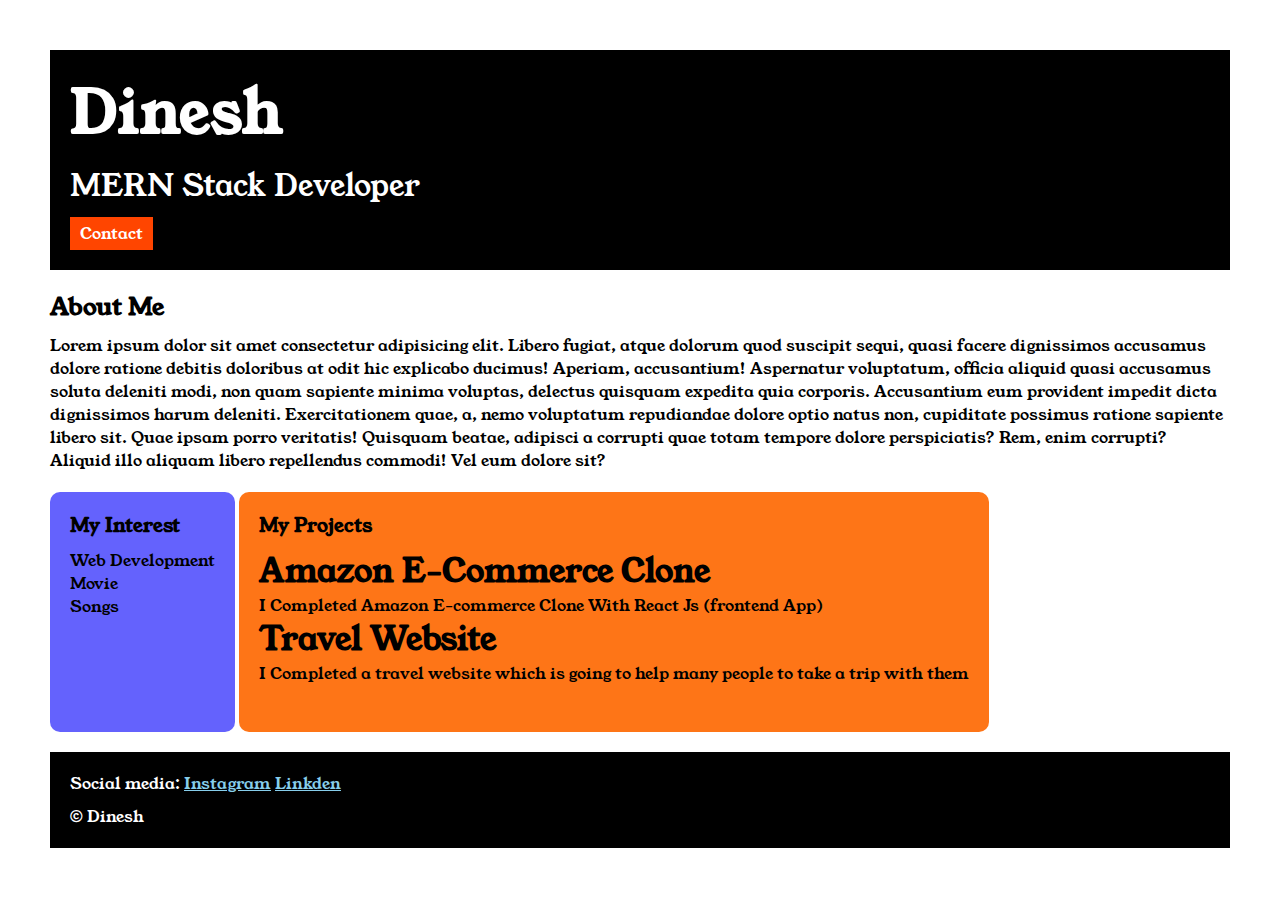
<file: index.html>
<!DOCTYPE html>
<html lang="en">

<head>
    <meta charset="UTF-8">
    <meta name="viewport" content="width=device-width, initial-scale=1.0">
    <title>Portfolio</title>
    <link rel="stylesheet" href="style.css">
    <link rel="preconnect" href="https://fonts.googleapis.com">
    <link rel="preconnect" href="https://fonts.gstatic.com" crossorigin>
    <link href="https://fonts.googleapis.com/css2?family=Young+Serif&display=swap" rel="stylesheet">
</head>

<body>
    <div class="container">

    <div class="section-one">
        <h1 class="section-one__name">Dinesh</h1>
        <p class="section-one__role">MERN Stack Developer</p>
        <a class="section-one__contact" href="Contact form.html">Contact</a>
    </div>

    <div class="section-two">
        <h2 class="section-two__title">About Me</h2>
    <p class="section-two__desc">Lorem ipsum dolor sit amet consectetur adipisicing elit. Libero fugiat, atque dolorum quod suscipit sequi, quasi
        facere dignissimos accusamus dolore ratione debitis doloribus at odit hic explicabo ducimus! Aperiam,
        accusantium! Aspernatur voluptatum, officia aliquid quasi accusamus soluta deleniti modi, non quam sapiente
        minima voluptas, delectus quisquam expedita quia corporis. Accusantium eum provident impedit dicta dignissimos
        harum deleniti. Exercitationem quae, a, nemo voluptatum repudiandae dolore optio natus non, cupiditate possimus
        ratione sapiente libero sit. Quae ipsam porro veritatis! Quisquam beatae, adipisci a corrupti quae totam tempore
        dolore perspiciatis? Rem, enim corrupti? Aliquid illo aliquam libero repellendus commodi! Vel eum dolore sit?
    </p>
    </div>
    
    <div class="section-three">
        <h3 class="section-three__title">My Interest</h3>
        <ul class="section-three__desc">
            <li>Web Development</li>
            <li>Movie</li>
            <li>Songs</li>
        </ul>
    </div>

    

     <div class="section-four">
        <h3 class="section-four__title">My Projects</h3>
        <ul class="section-four__desc">
            <li>
                <h1>Amazon E-Commerce Clone</h1>
                <p>I Completed Amazon E-commerce Clone With React Js (frontend App)</p>
            </li>
            <li>
                <h1>Travel Website</h1>
                <p>I Completed a travel website which is going to help many people to take a trip with them</p>
            </li>
        </ul>
     </div>

     <div class="section-five">
        <p class="section-five__title">Social media:
            <a href="https://www.instagram.com/">Instagram</a>
            <a href="https://in.linkedin.com/">Linkden</a>
        </p>
        <p class="section-five__desc">&copy; Dinesh</p>
     </div>
</div>
</body>

</html
</file>
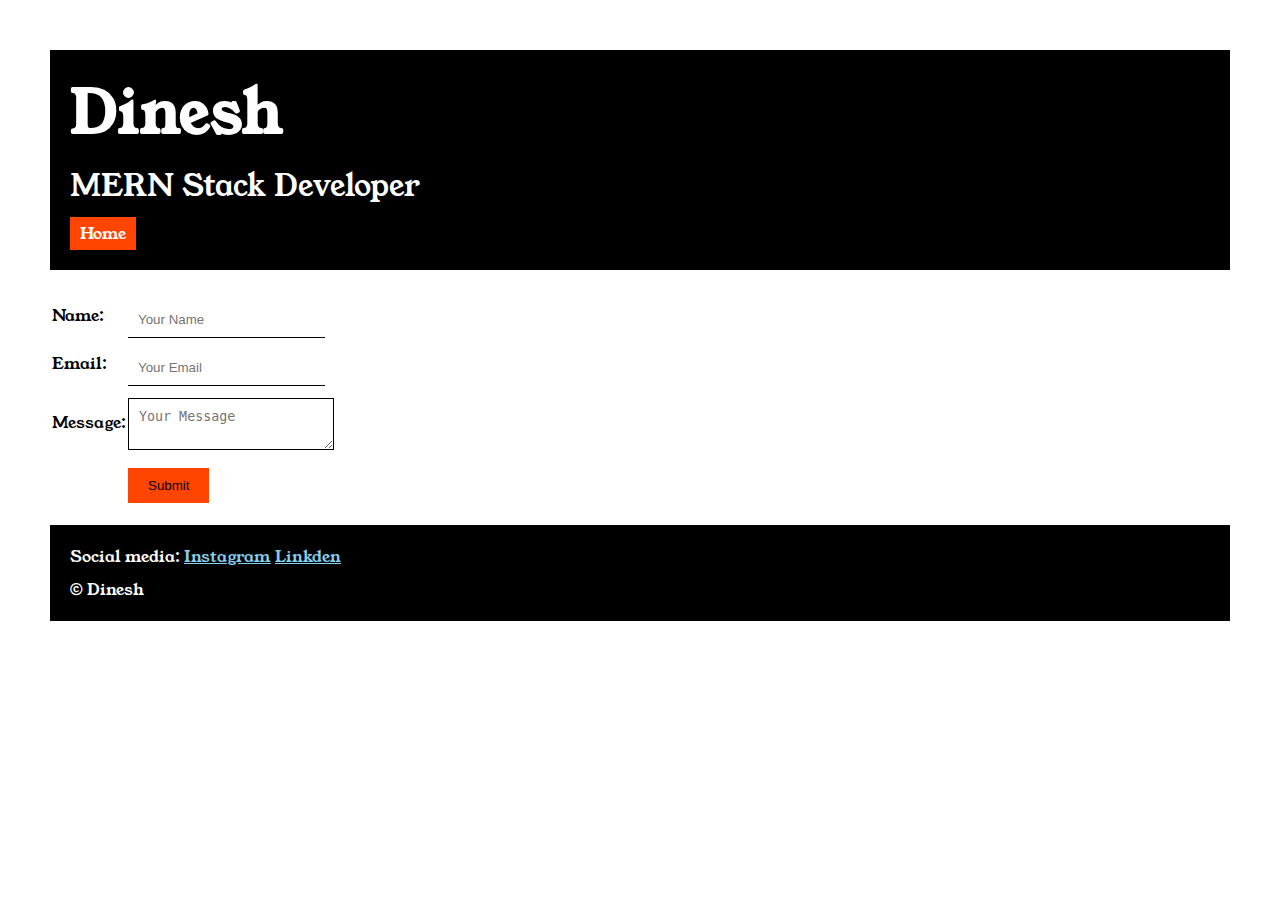
<file: Contact form.html>
<!DOCTYPE html>
<html lang="en">
<head>
    <meta charset="UTF-8">
    <meta name="viewport" content="width=device-width, initial-scale=1.0">
    <title>Contact form</title>
    <link rel="stylesheet" href="style.css">
    <link rel="preconnect" href="https://fonts.googleapis.com">
    <link rel="preconnect" href="https://fonts.gstatic.com" crossorigin>
    <link href="https://fonts.googleapis.com/css2?family=Young+Serif&display=swap" rel="stylesheet">
</head>
<body>

    <div class="container">
    <div class="section-one">
        <h1 class="section-one__name">Dinesh</h1>
        <p class="section-one__role">MERN Stack Developer</p>
        <a class="section-one__contact" href="index.html">Home</a>
    </div>

    <div class="contact-form">
    <form>
        <table>
            <tr>
                <td><label>Name:</label></td>
                <td><input type="text" placeholder="Your Name" class="contact-form__input"></td>
            </tr>

            <tr>
                <td><label>Email:</label></td>
                <td><input type="text" placeholder="Your Email" class="contact-form__input"></td>
            </tr>

            <tr>
                <td><label>Message:</label></td>
                <td><textarea cols="21" rows="2" placeholder="Your Message" class="contact-form__textarea"></textarea></td>
            </tr>

            <tr>
                <td><label></label></td>
                <td><input type="submit" class="contact-form__submit"></td>
            </tr>
        </table>
    </form>
</div>
    <div class="section-five">
        <p class="section-five__title">Social media:
            <a href="https://www.instagram.com/">Instagram</a>
            <a href="https://in.linkedin.com/">Linkden</a>
        </p>
        <p class="section-five__desc">&copy; Dinesh</p>
     </div>

</div>
</body>
</html>
</file>
<file: style.css>
*{
    padding: 0;
    margin: 0;
}
body {
    font-family: "Young Serif", serif;
    font-weight: 400;
    font-style: normal;
  }
  .container{
    padding: 50px;
  }
  .section-one{
    background-color: black;
    color: white;
    padding: 20px;
  }
  .section-one__contact{
    background-color: orangered;
    color: white;
    text-decoration: none;
    padding-left: 10px;
    padding-right: 10px;
    padding-top: 5px;
    padding-bottom: 5px;
    display: inline-block;
    margin-top: 10px;
  }
  .section-one__name{
    font-size: 60px;
  }
  .section-one__role{
    font-size: 30px;
    margin-top: 10px;
  }
  .section-two,.section-three,.section-four,.section-five{
    margin-top: 20px;
  }
  .section-two__desc,.section-three__desc,.section-four__desc,.section-five__desc{
    margin-top: 10px;
  }
  .section-five{
    background-color: black;
    color: white;
    padding: 20px;
  }
  .section-five__title a{
    color: skyblue;
  }
  .section-three li,.section-four li{
    list-style: none;
  }
  .section-three{
    background-color: #6462FD;
    color: black;
    padding: 20px;
    display: inline-block;
    height: 200px;
    border-radius: 10px;
    vertical-align: top;
  }
  .section-four{
    background-color: #FE7517;
    color: black;
    padding: 20px;
    height: 200px;
    display: inline-block;
    border-radius: 10px;
    vertical-align: top;
  }
  .contact-form{
    margin-top: 20px;
  }
  .contact-form__input,.contact-form__submit,.contact-form__textarea{
    margin-top: 10px;
  }
  .contact-form__input{
    padding: 10px;
    border: none;
    border-bottom: solid black 1px;
  }
  .contact-form__textarea{
    padding: 10px;
    border: none;
    border: solid black 1px;
  }
  .contact-form__submit{
    padding-top: 10px;
    padding-bottom: 10px;
    padding-right: 20px;
    padding-left: 20px;
    border: none;
    background-color: orangered;
    color: black;
  }
</file>
